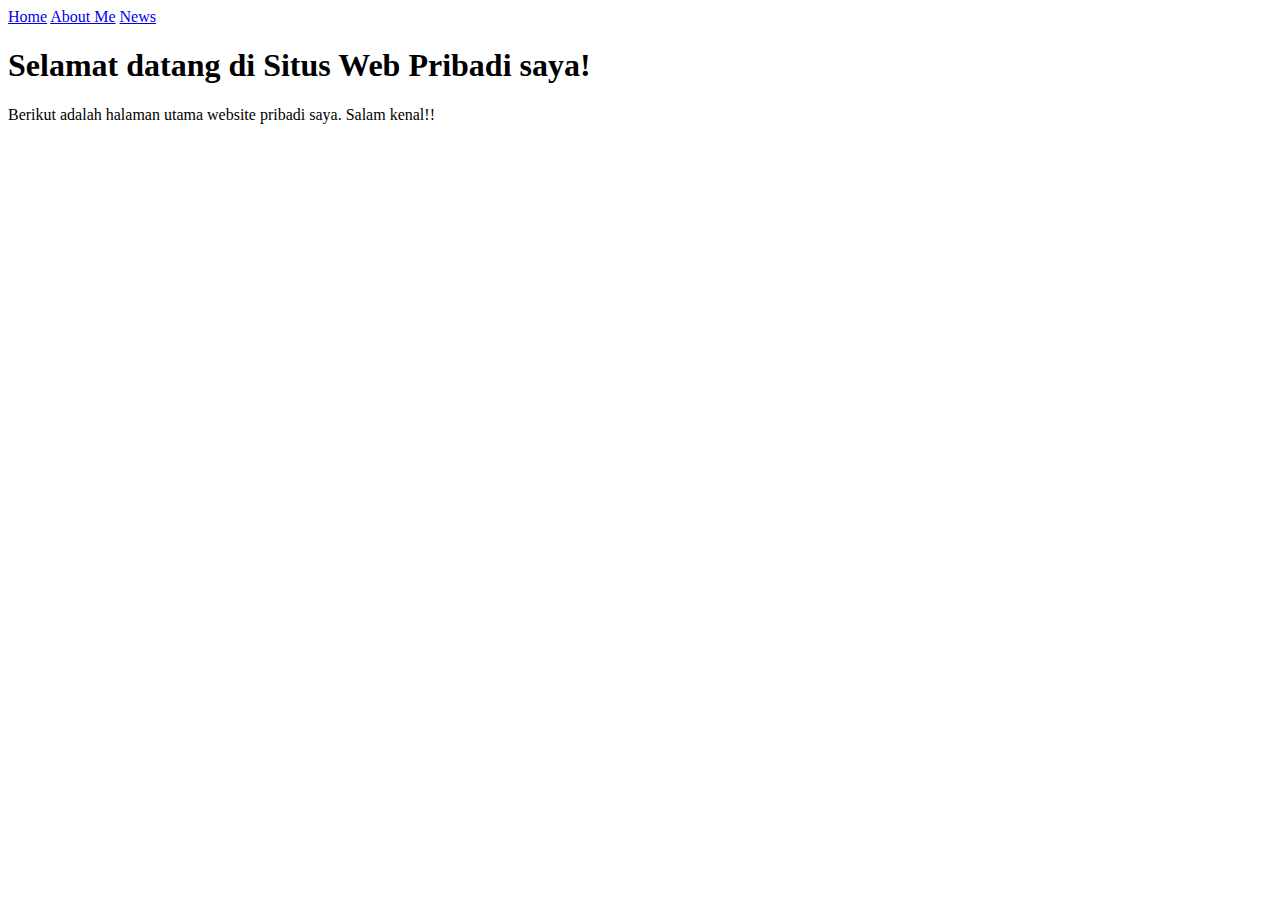
<file: index.html>
<!DOCTYPE html>
<html lang="id">
<head>
    <meta charset="UTF-8">
    <meta name="viewport" content="width=device-width, initial-scale=1.0">
    <title>Home - Situs Web Pribadi</title>
    <link rel="gabungan" href="gabungan.css">
</head>
<body>
    <nav>
        <a href="index.html">Home</a>
        <a href="about.html">About Me</a>
        <a href="news.html">News</a>
    </nav>
    <div class="container">
        <h1>Selamat datang di Situs Web Pribadi saya!</h1>
        <p>Berikut adalah halaman utama website pribadi saya. Salam kenal!!</p>
    </div>
</body>
</html>
</file>
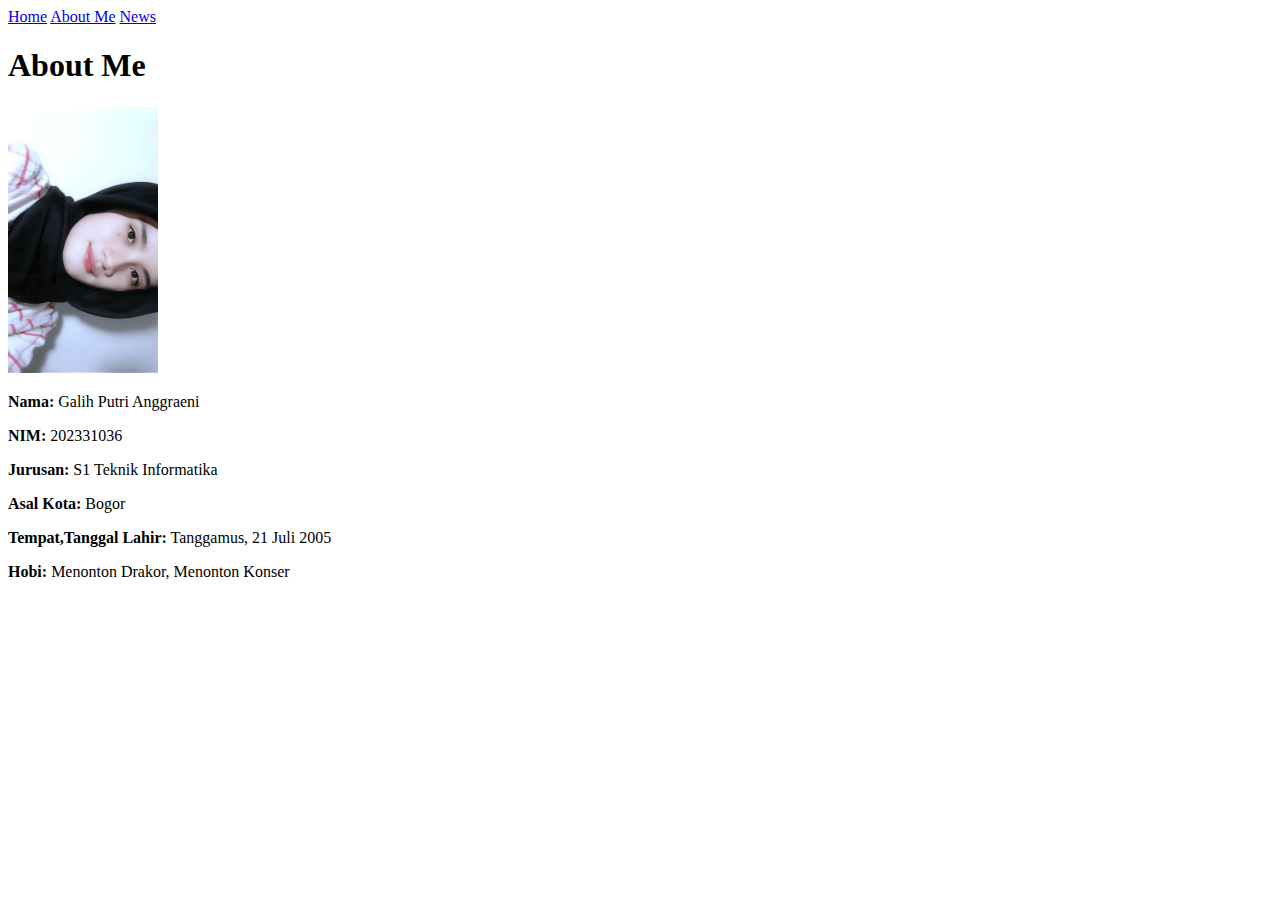
<file: about.html>
<!DOCTYPE html>
<html lang="id">
<head>
    <meta charset="UTF-8">
    <meta name="viewport" content="width=device-width, initial-scale=1.0">
    <title>About Me - Situs Web Pribadi</title>
    <link rel="gabungansheet" href="gabungan.css">
</head>
<body>
    <nav>
        <a href="index.html">Home</a>
        <a href="about.html">About Me</a>
        <a href="news.html">News</a>
    </nav>
    <div class="container">
        <h1>About Me</h1>
        <img src="foto.jpg" alt="foto" class="profile-photo" style="width: 150px; height: auto;">
        <p><strong>Nama:</strong> Galih Putri Anggraeni </p>
        <p><strong>NIM:</strong> 202331036 </p>
        <p><strong>Jurusan:</strong> S1 Teknik Informatika </p>
        <p><strong>Asal Kota:</strong> Bogor </p>
        <p><strong>Tempat,Tanggal Lahir:</strong> Tanggamus, 21 Juli 2005 </p>
        <p><strong>Hobi:</strong> Menonton Drakor, Menonton Konser </p>
    </div>
</body>
</html>
</file>
<file: gabungan.css>
body {
    background-color: #c5caae; /* Warna latar belakang */
    font-family: Arial, sans-serif;
    margin: 0;
    padding: 0;
}

nav {
    background-color: #333;
    color: white;
    padding: 10px;
}

nav a {
    color: white;
    margin: 0 15px;
    text-decoration: none;
}

nav a:hover {
    text-decoration: underline;
}

.container {
    padding: 20px;
}

.profile-photo {
    width: 100px; /* Sesuaikan ukuran foto */
    height: auto;
    border-radius: 50%; /* Membuat foto menjadi bulat */
}
</file>
